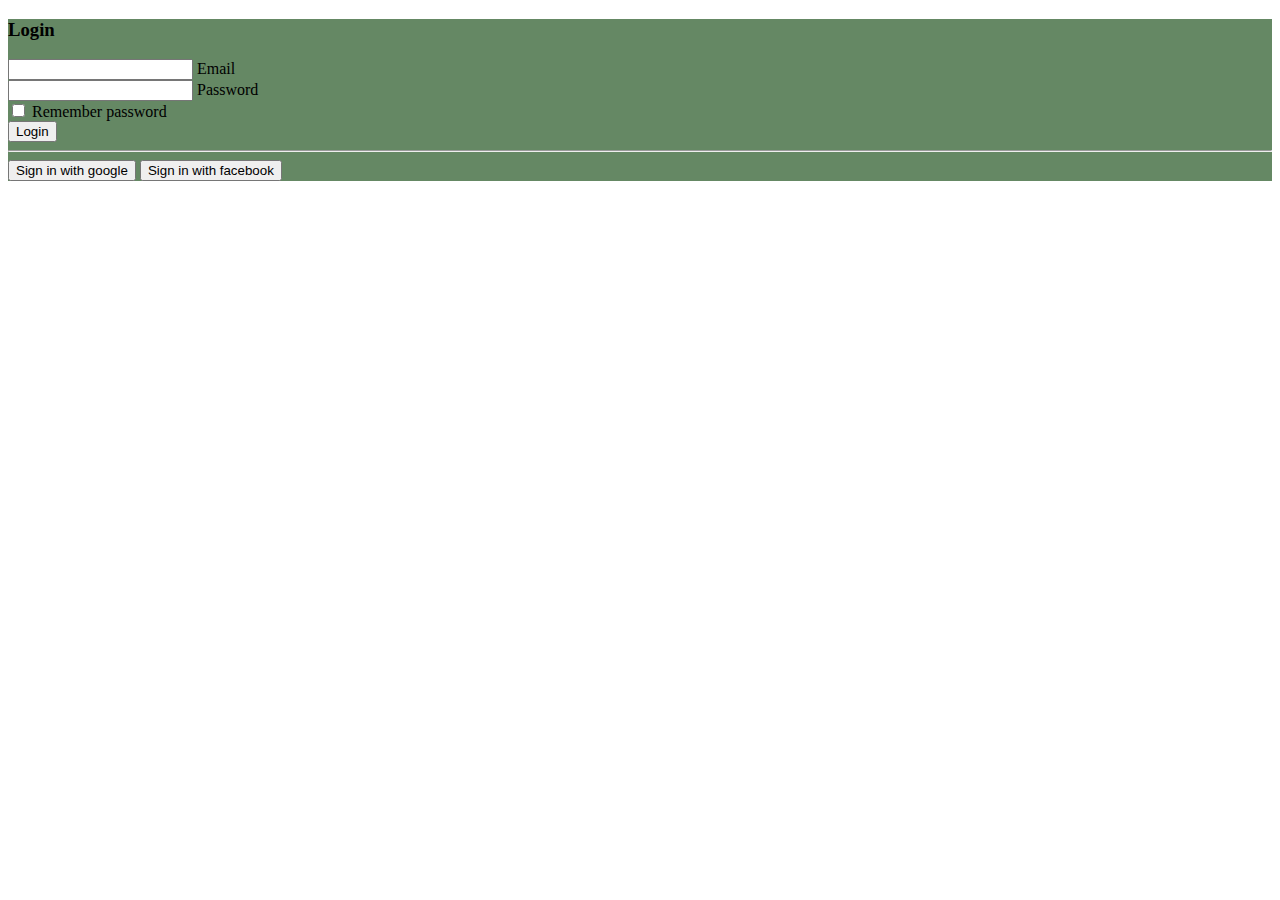
<file: login.html>
<!doctype html>
<html lang="en">
  <head>
    <meta charset="utf-8">
    <meta name="viewport" content="width=device-width, initial-scale=1">
    <title>Bootstrap demo</title>
    <link href="https://cdn.jsdelivr.net/npm/bootstrap@5.2.3/dist/css/bootstrap.min.css" rel="stylesheet" integrity="sha384-rbsA2VBKQhggwzxH7pPCaAqO46MgnOM80zW1RWuH61DGLwZJEdK2Kadq2F9CUG65" crossorigin="anonymous">
    <script src="https://ajax.googleapis.com/ajax/libs/jquery/3.6.3/jquery.min.js"></script>
  </head>
  <body>
    <section class="vh-100" style="background-color: #658864;">
        <div class="container py-5 h-100">
          <div class="row d-flex justify-content-center align-items-center h-100">
            <div class="col-12 col-md-8 col-lg-6 col-xl-5">
              <div class="card shadow-2-strong" style="border-radius: 1rem;">
                <div class="card-body p-5 text-center">
                  <h3 class="mb-5">Login</h3>
                  <div class="form-outline mb-4">
                    <input type="email" id="typeEmailX-2" class="form-control form-control-lg" />
                    <label class="form-label" for="typeEmailX-2">Email</label>
                  </div>
                  <div class="form-outline mb-4">
                    <input type="password" id="typePasswordX-2" class="form-control form-control-lg" />
                    <label class="form-label" for="typePasswordX-2">Password</label>
                  </div>
                  <!-- Checkbox -->
                  <div class="form-check d-flex justify-content-start mb-4">
                    <input class="form-check-input" type="checkbox" value="" id="form1Example3" />
                    <label class="form-check-label mx-4" for="form1Example3"> Remember password </label>
                  </div>
                  <button class="btn btn-primary btn-lg btn-block bg-dark" type="submit" onclick="loginFunction()">Login</button>
                  <hr class="my-4 ">
                  <button class="btn btn-lg btn-block btn-primary mb-4 bg-dark"
                    type="submit" ><i class="google me-2"></i> Sign in with google</button>
                  <button class="btn btn-lg btn-block btn-primary mb-2 bg-dark"
                    type="submit"><i class="fab fa-facebook-f me-2"></i>Sign in with facebook</button>
                </div>
              </div>
            </div>
          </div>
        </div>
      </section>
    <script >
      function loginFunction() {
        var $ = jQuery;
        const email = document.getElementById('typeEmailX-2').value; 
        const password = document.getElementById('typePasswordX-2').value; 
        console.log(email)
        // $.post("http://localhost:5000/login",
        // {
        //   email: email,
        //   password: password
        // },
        // function(data, status){
        //   alert("Data: " + data + "\nStatus: " + status);
        // });
        document.getElementById('typeEmailX-2').value = "";
        document.getElementById('typePasswordX-2').value = "";
        alert("Successfully login")
        location.replace("./index.html")
        // $.ajax({
        //   url: "http://0.0.0.0:5000/login",
        //   type: "POST",
        //   data: {
        //     email: email,
        //     password: password
        //   }
        // }).done(function (result) {
        //   alert(result.message)
        // })
        // .always(function(){
        //   document.getElementById('typeEmailX-2').value = "";
        //   document.getElementById('typePasswordX-2').value = "";
        //   alert("Successfully login")
        // });
      }
    </script>
  </body>
</html>
</file>
